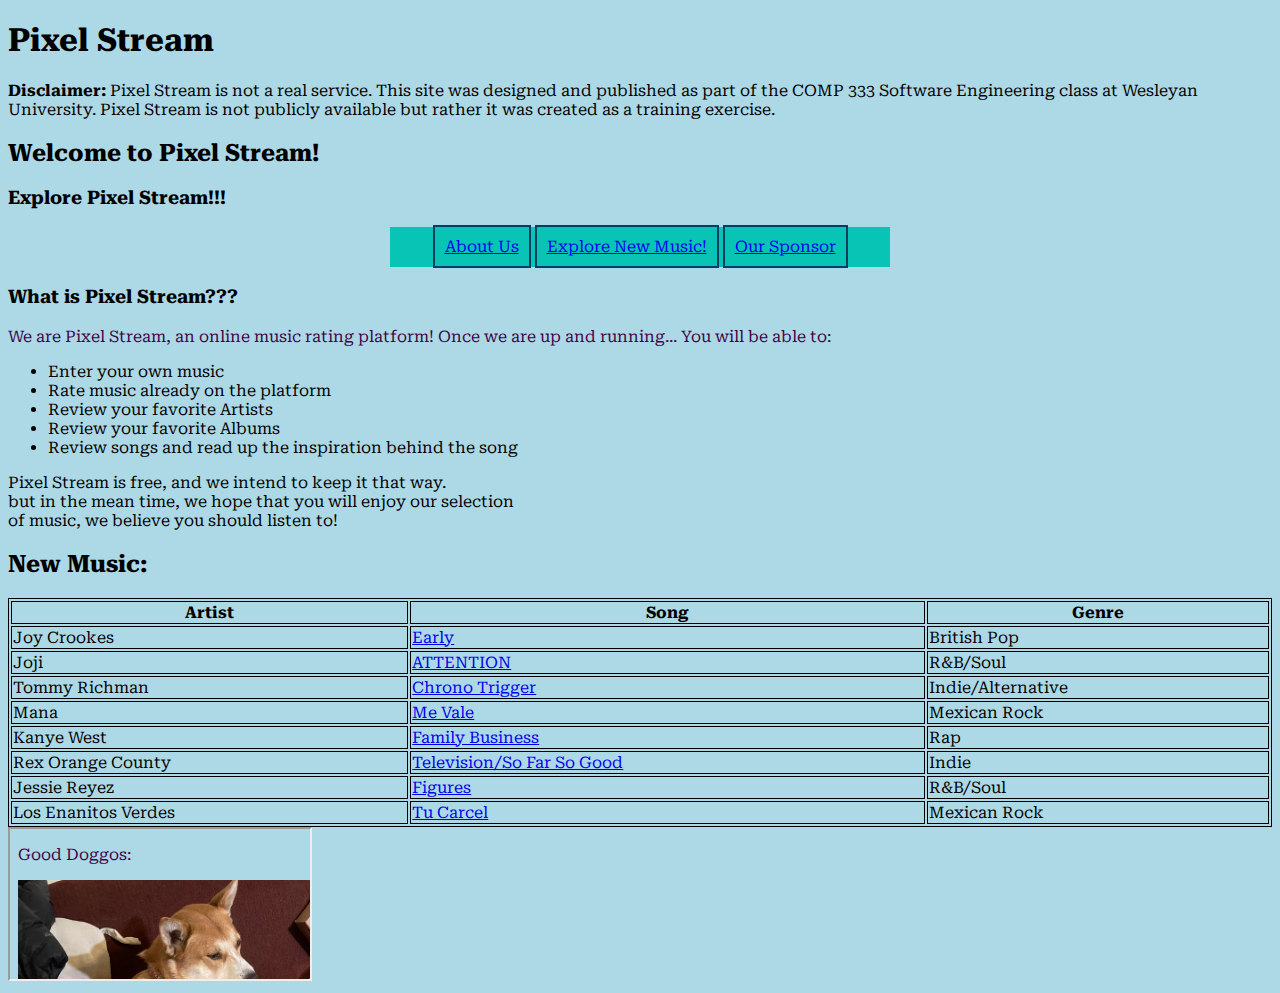
<file: index.html>
<!--
    Name: Jasmine Alvarado-Salinas
    Class: COMP 333, HW 1
    Date: 02-12-2022
    Decription: Landing page
-->

<!DOCTYPE HTML>
<html lang="en">

<head>
    <meta charset="utf-8">
    <meta name="viewport" content="width=device-width, initial-scale=1.0">
    <meta name="description" content="This is the Landing page">

    <title>Pixel Stream</title>
    <link rel="stylesheet" href="hw1Jas.css">

</head>

<h1>Pixel Stream</h1>

<div> <strong>Disclaimer:</strong> Pixel Stream is not a real service. 
    This site was designed and published as part of the COMP 333 Software Engineering
    class at Wesleyan University. Pixel Stream is not publicly available but rather
    it was created as a training exercise.</div>

<h2>Welcome to Pixel Stream!</h2>
        <h3>Explore Pixel Stream!!!</h3>
        <div id="navbar" class="navbar">
            <ul>
                <li><a href="about_the_team.html">About Us</a></li>
                <li><a href="landing_page.html#musbar">Explore New Music!</a></li>
                <li><a href="CuteDogsAreUs.html">Our Sponsor</a></li>
            </ul>
        </div>

    <h3 id="about-us">What is Pixel Stream??? </h3>
        <p> We are <bold>Pixel Stream</bold>, an online music rating platform! 
            Once we are up and running... You will be able to:
            <ul>
                <li>Enter your own music</li>
                <li>Rate music already on the platform</li>
                <li>Review your favorite Artists</li>
                <li>Review your favorite Albums</li>
                <li>Review songs and read up the inspiration behind the song</li>
            </ul>
        </p>

        <div>Pixel Stream is free, and we intend to keep it that way.</div>
        <div>but in the mean time, we hope that you will enjoy our selection</div>
        <div>of music, we believe you should listen to!</div>

        <style>
            table, th, td {
              border:1px solid black;
            }
            </style>
            <body>
        
            <h2 id="musbar" class="musbar">New Music:</h2>
            
            <table style="width:100%">
              <tr>
                <th>Artist</th>
                <th>Song</th>
                <th>Genre</th>
              </tr>
              <tr>
                <td>Joy Crookes</td>
                <td> <a href="https://www.youtube.com/watch?v=fxFYc1P2W2I&ab_channel=JoyCrookesVEVO" 
                  target="_blank">Early</a> </td>
                <td>British Pop</td>
              </tr>
              <tr>
                <td>Joji</td>
                <td><a href = "https://www.youtube.com/watch?v=hLC9ZxtuLxI&list=RDhLC9ZxtuLxI&start_radio=1&ab_channel=COLORS"
                    target="_blank"> ATTENTION</a> </td>
                <td>R&B/Soul</td>
              </tr>
              <tr>
                <td>Tommy Richman</td>
                <td><a href = "https://www.youtube.com/watch?v=C3nF2ISpt5Q&ab_channel=TommyRichman-Topic"
                    target="_blank"> Chrono Trigger</a> </td>
                <td>Indie/Alternative</td>
              </tr>
              <tr>
                <td>Mana</td>
                <td><a href = "https://www.youtube.com/watch?v=vUplIirnaqI&ab_channel=Man%C3%A1-Topic"
                    target="_blank"> Me Vale</a> </td>
                <td>Mexican Rock</td>
              </tr>
              <tr>
                <td>Kanye West</td>
                <td> <a href="https://www.youtube.com/watch?v=JwAjANmjajc&ab_channel=KanyeWest-Topic" 
                  target="_blank">Family Business</a> </td>
                <td>Rap</td>
              </tr>
              <tr>
                <td>Rex Orange County</td>
                <td><a href = "https://www.youtube.com/watch?v=NZc__Hhi4L8&ab_channel=RexOrangeCounty"
                    target="_blank"> Television/So Far So Good</a> </td>
                <td>Indie</td>
              </tr>
              <tr>
                <td>Jessie Reyez</td>
                <td><a href = "https://www.youtube.com/watch?v=wxLUj1Mrars&ab_channel=JessieReyezVEVO"
                    target="_blank"> Figures</a> </td>
                <td>R&B/Soul</td>
              </tr>
              <tr>
                <td>Los Enanitos Verdes</td>
                <td><a href = "https://www.youtube.com/watch?v=BQAKKp6ziD0&ab_channel=EnanitosVerdesVEVO"
                    target="_blank"> Tu Carcel</a> </td>
                <td>Mexican Rock</td>
              </tr>
            </table>
    

            

<html>
    <body>
       <iframe src="CuteDogsAreUs.html" name="navframe"></iframe>
    </body>
</html>     
<!-- 
    We can't link to a third party site, so we're going to link to our own site
       <iframe src="https://www.youtube.com/watch?v=hLC9ZxtuLxI&list=RDhLC9ZxtuLxI&start_radio=1&ab_channel=COLORS"
        width="560" height="315" frameborder="0" allowfullscreen></iframe>
-->
    

</html>
</file>
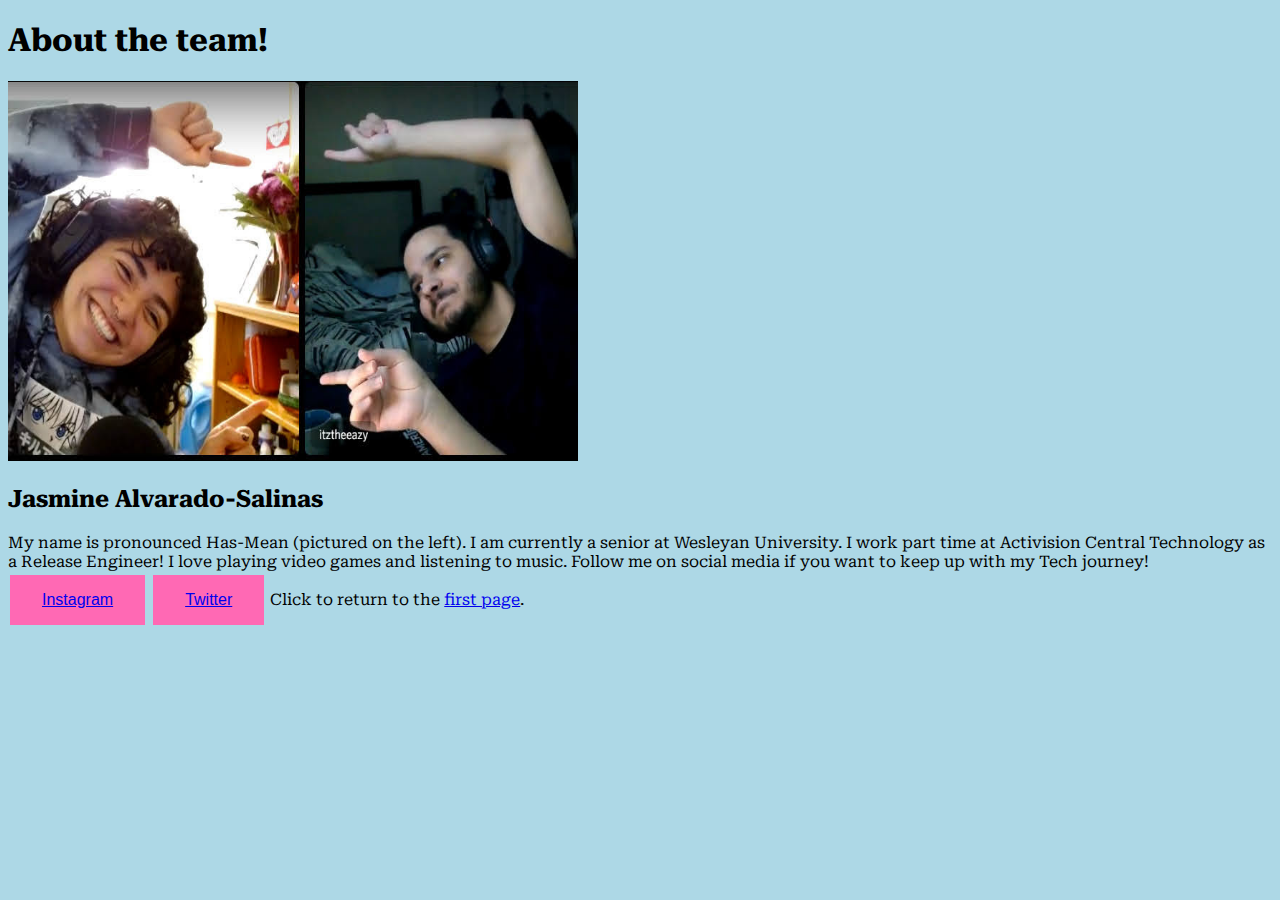
<file: about_the_team.html>
<!--
    Name: Jasmine Alvarado-Salinas
    Class: COMP 333, HW 1
    Date: 02-12-2022
    Decription: About the team page
-->

<!DOCTYPE HTML>
<html lang="en">

<head>
    <meta charset="utf-8">
    <meta name="viewport" content="width=device-width, initial-scale=1.0">
    <meta name="description" content="This page talks about the team">

    <title>Pixel Stream</title>
    <link rel="stylesheet" href="hw1Jas.css">

</head>

<body>

<h1>About the team!</h1>

<img src="dog_pics/ezAndme.jpeg" 
     alt="Woman with curly hair on left, and man with beard on right, recreating a poss
      from Dragon Ball Z" 
      style="width:570px;height:380px;">
<h2>Jasmine Alvarado-Salinas</h2>
<div> My name is pronounced Has-Mean (pictured on the left). I am currently a senior at Wesleyan University.
      I work part time at Activision Central Technology as a Release Engineer! I love playing video games
      and listening to music. Follow me on social media if you want to keep up with my
      Tech journey!
</div>
<button class="button"><a href="https://www.instagram.com/bearz_ftw/?hl=en" 
                  target="_blank">Instagram</a></button>
<button class="button"><a href="https://twitter.com/bearz_ftw" 
                    target="_blank">Twitter</a></button>



Click to return to the <a href="landing_page.html"> first page</a>.
</html>

</body>
</file>
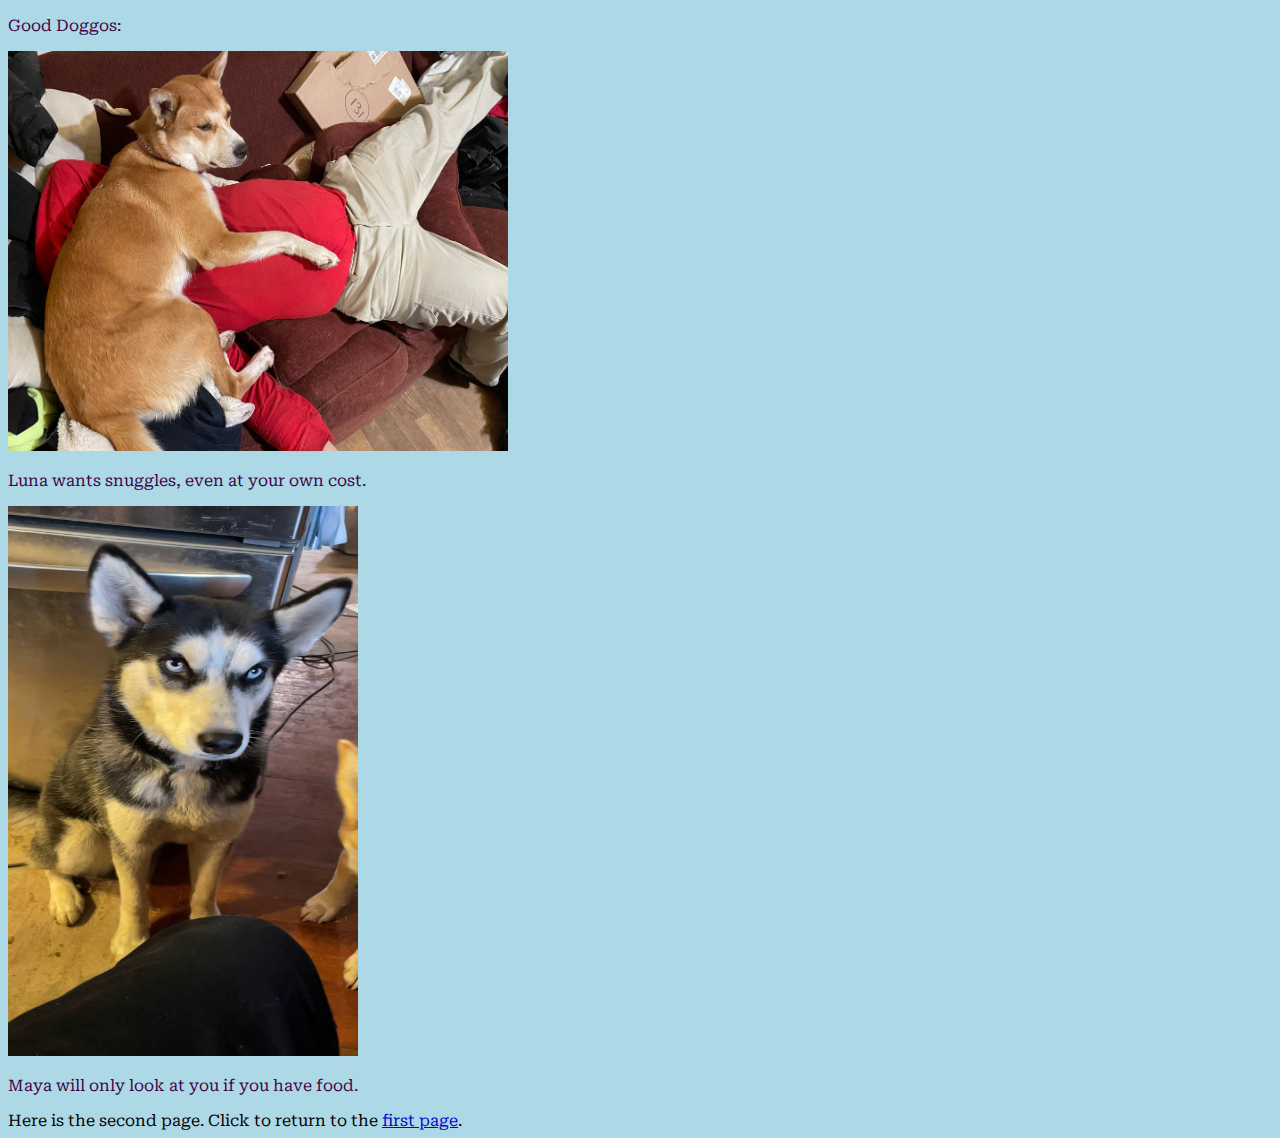
<file: CuteDogsAreUs.html>
<!-- 
    This is going to be my second page with my ad. This will be Cute Dogs are us
-->

<!DOCTYPE HTML>
<html lang="es">
<head>
    <meta charset="utf-8">
    <meta name="viewport" content="width=device-width, initial-scale=1.0">
    <meta name="description" content="This will demonstrate pictures of cute dogs">
    <title>Cute Dogs</title>
    <link rel="stylesheet" href="hw1Jas.css">
</head>

<body>
    <p>Good Doggos:</p>
    <img src="dog_pics/snuggles.jpeg" alt="Man laying on couch with a big dog on top of his face." 
      style="width:500px;height:400px;">
    <p>Luna wants snuggles, even at your own cost.</p>

    <img src="dog_pics/maya.jpeg" alt="Husky dog with blue eyes sitting in front of fridge" 
      style="width:350px;height: 550px;">
    <p>Maya will only look at you if you have food.</p>


    Here is the second page. Click to return to the <a href="landing_page.html">
    first page</a>.
</body>
</html>
</file>
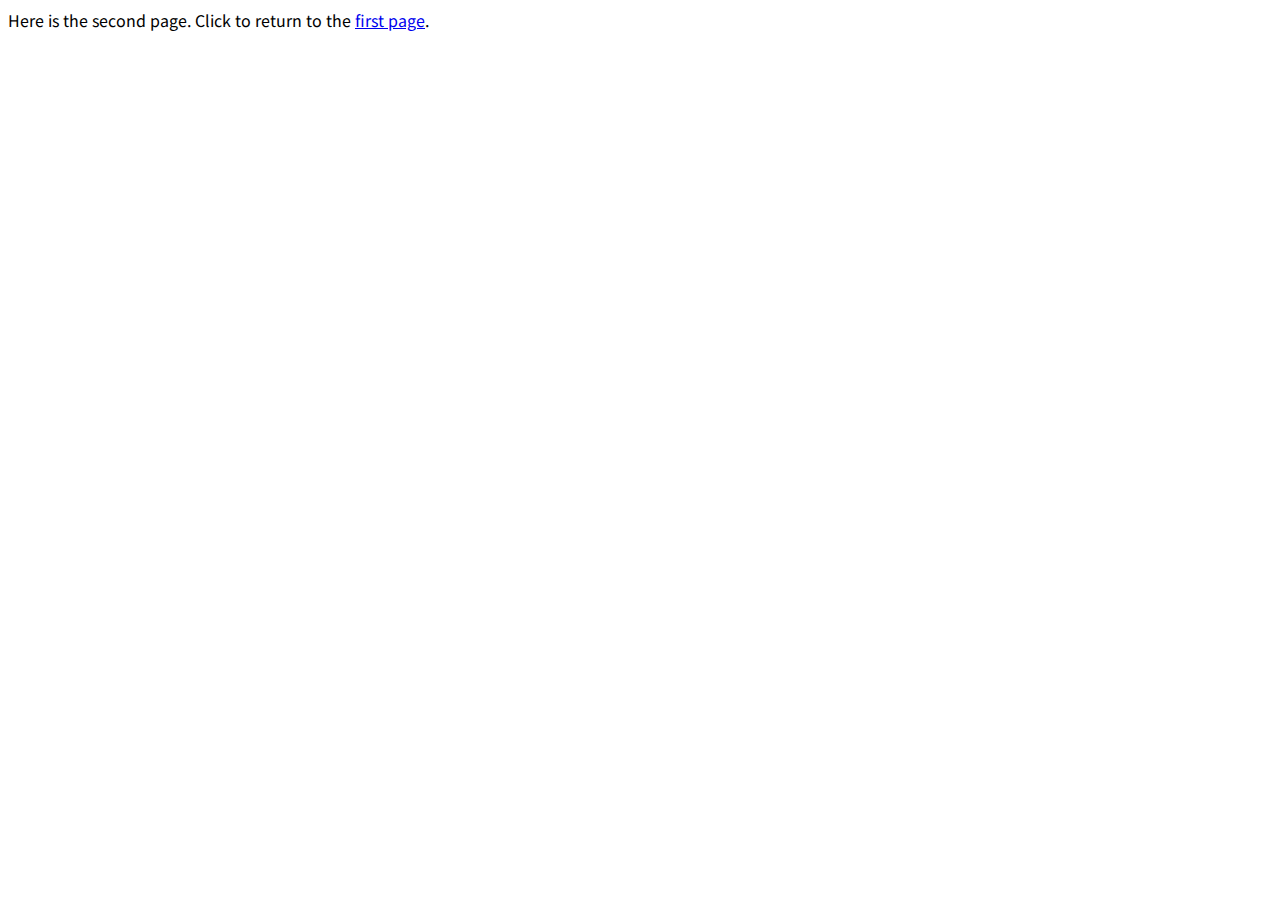
<file: html_sample_2.html>
<!-- 
    COMP 333: Software Engineering
    Sebastian Zimmeck (szimmeck@wesleyan.edu)
-->

<!DOCTYPE HTML>
<html lang="en">
<head>
    <meta charset="utf-8">
    <meta name="viewport" content="width=device-width, initial-scale=1.0">
    <meta name="description" content="">
    <title>COMP 333: Software Engineering</title>
    <link rel="stylesheet" href="style_sample.css">
</head>

<body>
    Here is the second page. Click to return to the <a href="html_sample.html">
    first page</a>.
</body>
</html>
</file>
<file: hw1Jas.css>
/* 
    COMP 333: Software Engineering
    Jasmine Alvarado-Salinas (jalvaradosal@wesleyan.edu)
*/

@import url('https://fonts.googleapis.com/css2?family=Roboto+Serif&display=swap');

body {
    font-family: 'Roboto Serif', sans-serif;
    background-color: lightblue;
}
/*
    All text in paragraphs will be purple :))
*/
p {
    color:rgb(63, 2, 69);
}


/* 
    For your custom navbar, you can specify the unorderd list style.
*/
.navbar ul {
    /* 
        Remove bullet points.
    */
    list-style: none;
    width: 500px;
    margin: 0 auto;
    /* 
        No padding.
    */
    padding: 0;
    /* 
        For navbars use background color that stands out.
    */
    background-color:  rgb(7, 196, 180);
    text-align: center;
}
/*  
    Style individual list items in my navigation bar
*/
.navbar li {
    width: 100%;
    background-color: rgb(7, 196, 180);
    border: 2px solid rgb(0, 62, 101);
    /* 
        Show the navbar elements next to each other instead of on top of each 
        other. 
    */
    padding: 10px;
    display: inline;
    line-height: 40px;
}

.musbar li a{
    display: block;
    width: 60px;
}
a:hover{
    background-color: blueviolet;
    color: white;
    
}

.button{
    background-color: hotpink;
    border: none;
    color: white;
    padding: 16px 32px;
    text-align: center;
    text-align: center;
    text-decoration: none;
    display: inline-block;
    font-size: 16px;
    margin: 4px 2px;
    transition-duration: 0.4s;
    cursor: pointer;
}
</file>
<file: style_sample.css>
/* 
    COMP 333: Software Engineering
    Sebastian Zimmeck (szimmeck@wesleyan.edu)
*/

/* 
    It is a good idea to include all styles in a separate Style Sheet such as 
    this one.

    Start styling with the general elements of your page, e.g., body style, 
    pargraph style, ... . Then, you can modify those styles for individual 
    instances using class tags, id tags, ... .
*/

/* 
    You can import a font from Google at https://fonts.google.com/
*/
@import url('https://fonts.googleapis.com/css2?family=Noto+Sans+SC&display=swap');

/* 
    The imported font should be applied to all body text.
*/
body {
    font-family: 'Noto Sans SC', sans-serif;
}

/* 
    All text in paragraphs should be blue.
*/
p {
    color:blue;
}

/* 
    The background of all divs should be pink.
 */
div {
    background-color: hotpink;
}

/* 
    There is one white-div in our html_sample.html, which should have white 
    font. 
    
    You can refer in Style Sheets to ids using #.
*/
#white-div {
    color: white;
}

/* 
    You can refer in Style Sheets to classes using the dot .
*/
.padding-color-class {
    /* 
        Instead of color names you can also use hexdecimal values. The lower the
        number, the darker.
    */
    background-color: #000000;
    /* 
        You can also give colors in RGB values (0 to 255). If you are expecting 
        older browsers using your site, refrain from using RGB formatting.
    */
    color: rgb(100, 168, 200);
}

.background-image-class {
    background-image: url(https://placeimg.com/400/200/any); background-repeat: no-repeat;
    color: white;
}

.css-box-model-class {
    /* 
        Demonstrates the CSS Box Model
    */
    border-width: 2px;
    /* 
        In order to see the border, you will need a border style.
     */
    border-style: solid;
    /* 
        You can add a margin to all four borders. If there is only one value, 
        all borders are affected You can specify in clockwise order: 
        top, right, bottom, left.
    */
    margin: 10px 5px 15px 25px;
    /* 
        While margins are at the outside of the border, paddings are at the 
        inside. You can specify a single value for all four margins, but you 
        could also specify the padding individually the as for the margins.
    */
    padding: 50px;
}

/* 
    Links can be styled with CSS as well. There are four states: 
    link (original state), visited, hover, active (on click).
    For example, on hover, change the link color to green. Also, hover can be 
    applied to divs.
*/
a:hover {
    color:green;
}

/* 
    For your custom navbar, you can specify the unorderd list style.
*/
.navbar ul {
    /* 
        Remove bullet points.
    */
    list-style: none;
    width: 500px;
    margin: 0 auto;
    /* 
        No padding.
    */
    padding: 0;
    /* 
        For navbars use background color that stands out.
    */
    background-color: black;
    text-align: center;
}

/*  
    Style individual list items.
*/
.navbar li {
    width: 150 px;
    background-color: #000;
    border: 1px solid red;
    /* 
        Show the navbar elements next to each other instead of on top of each 
        other. 
    */
    padding: 10px;
    display: inline-block;
    line-height: 40px;
}

/* 
    Style links in navbar.
*/
.navbar a {
    color:#fff;
    text-decoration: none;
}

table, td {
    border: 1px solid gray;
}

input {
    /* 
        Show different input on top of each other instead of next to each other.
    */
    display: block;
}

/* 
    Style iframes.
*/
iframe {
    width:100%;
    height:100%;
    border: dotted;
}
</file>
